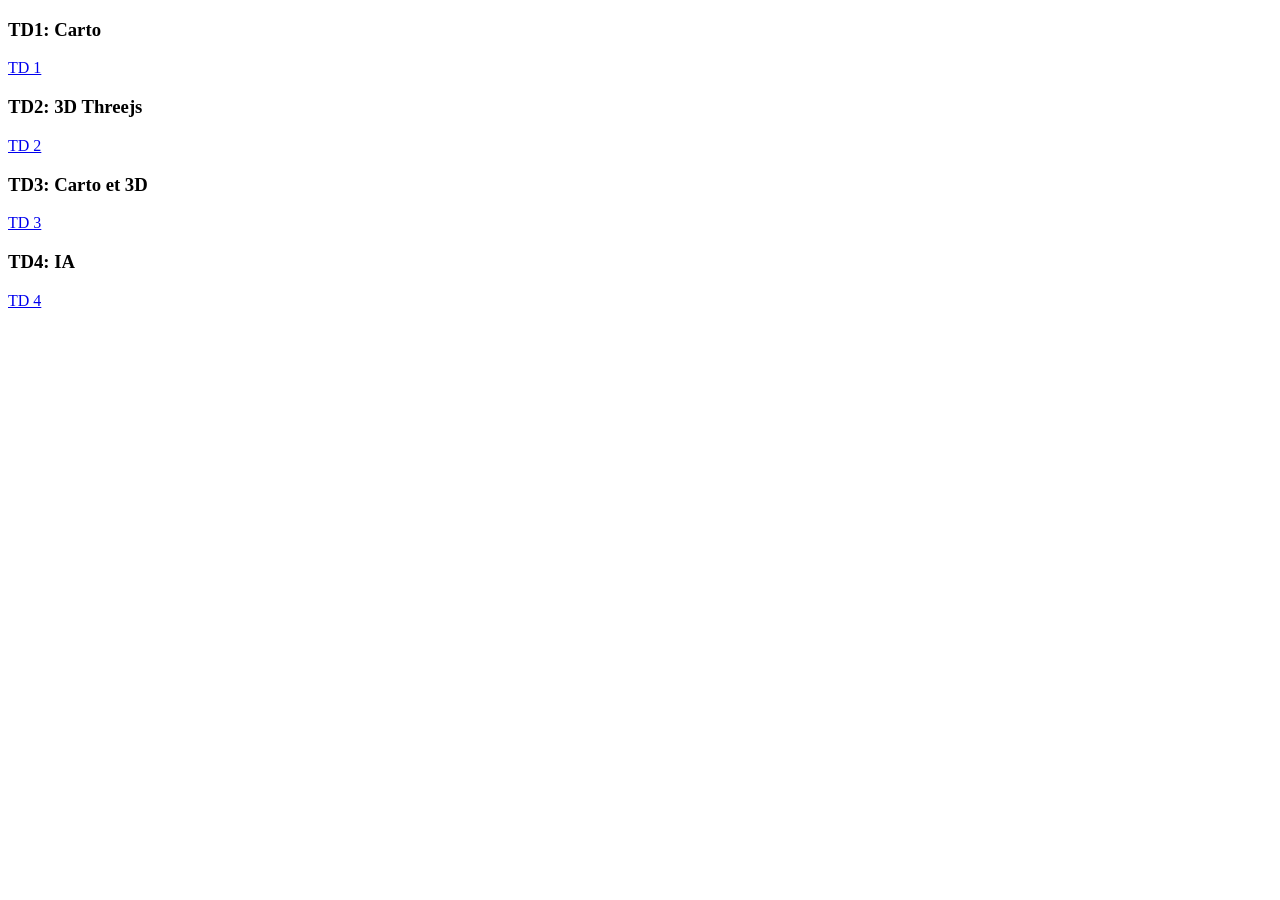
<file: index.html>
<!DOCTYPE html>
<html>
<head>
	<title>un exemple de page montrer les résultats des différents TDs</title>
	<meta charset="utf-8"/>
</head>
<body>
	<h3>TD1: Carto</h3>
	<a href="TD1/index.html">TD 1</a><br/>
	<h3>TD2: 3D Threejs</h3>
	<a href="TD2/index.html">TD 2</a><br/>
	<h3>TD3: Carto et 3D</h3>
	<a href="TD3/carto3D.html">TD 3</a><br/>
	<h3>TD4: IA</h3>
	<a href="ProjetIA/index.html">TD 4</a><br/>
</body>
</html>
</file>
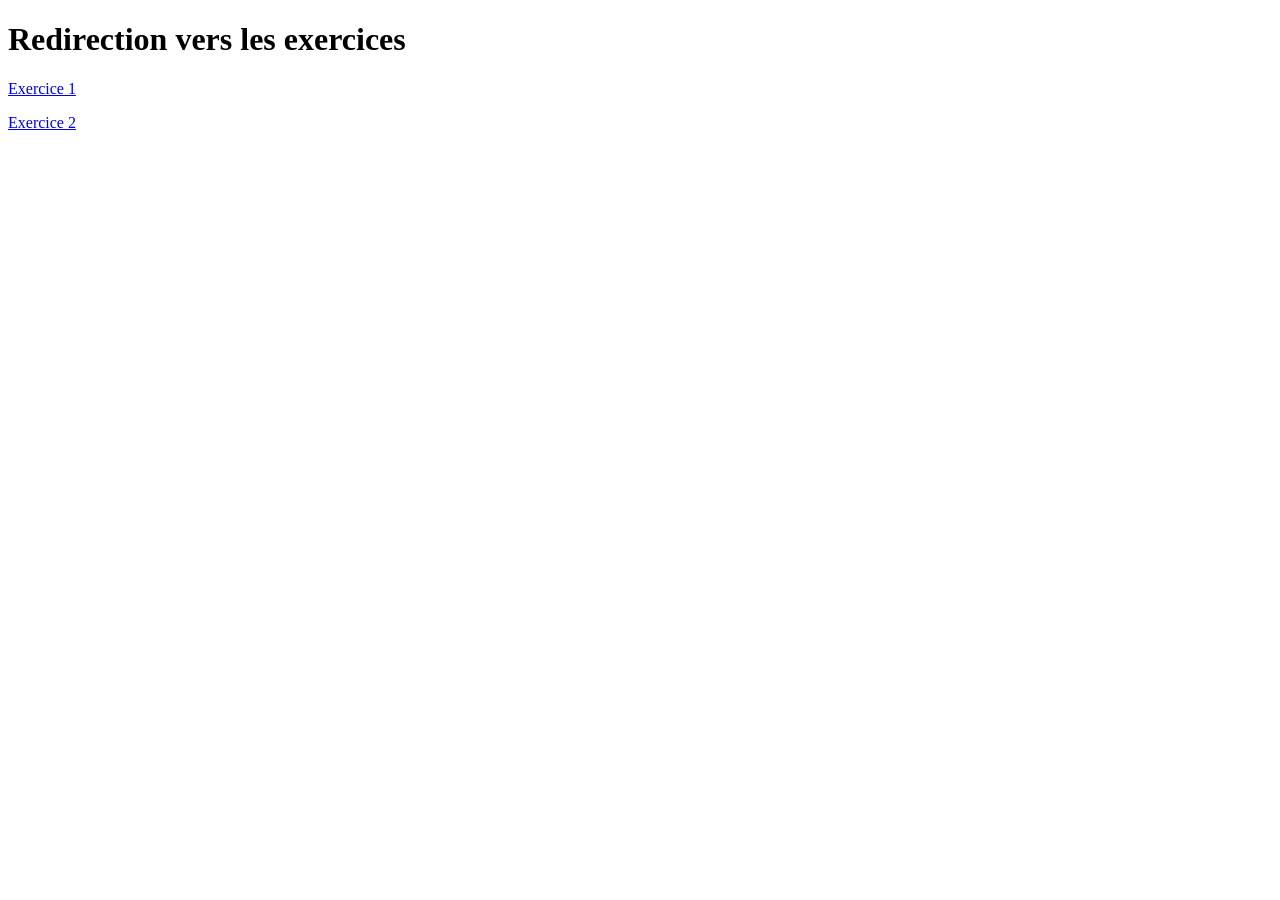
<file: TD1/index.html>
<!DOCTYPE html>
<html lang="en">
<head>
    <meta charset="UTF-8">
    <meta name="viewport" content="width=device-width, initial-scale=1.0">
    <title>Document</title>
</head>
<body>
    <h1>Redirection vers les exercices</h1>
    <p><a href="exercice1.html">Exercice 1</a></p>
    <p><a href="exercice2.html">Exercice 2</a></p>
    
</body>
</html>
</file>
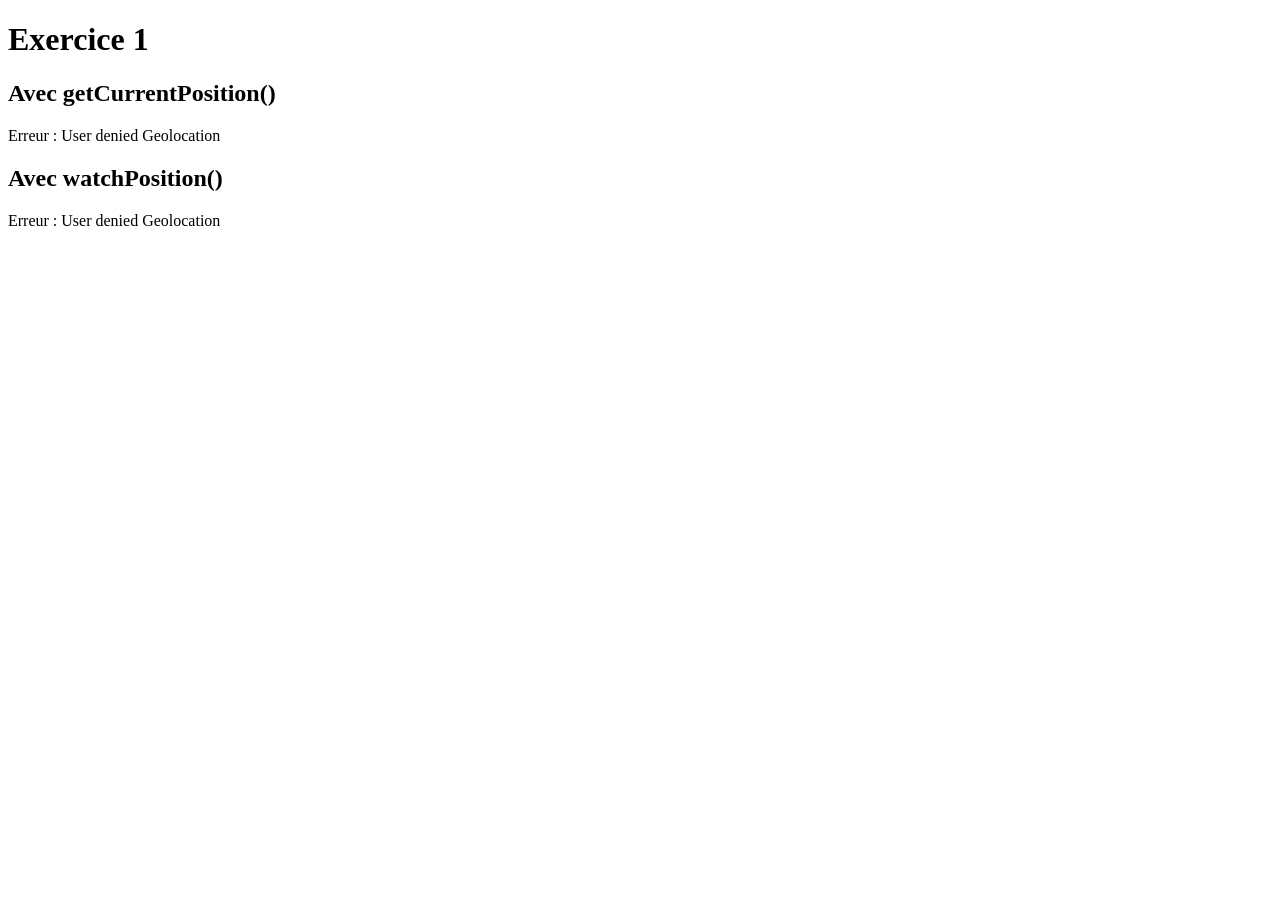
<file: TD1/exercice1.html>
<!DOCTYPE html>
<html lang="en">
<head>
    <meta charset="UTF-8">
    <meta name="viewport" content="width=device-width, initial-scale=1.0">
    <title>TD1 - Carto</title>
</head>
<body>
    <h1>Exercice 1</h1>

    <div id="map"></div>

    <h2>Avec getCurrentPosition()</h2>
    <p id="current">Loading...</p>

    <h2> Avec watchPosition()</h2>
    <p id="watch">Loading...</p>
    <script>
        function formatPosition(position) {
            const { latitude, longitude, altitude, accuracy, speed } = position.coords;
            const date = new Date(position.timestamp);

            return `
                Latitude : ${latitude}<br>
                Longitude : ${longitude}<br>
                Altitude : ${altitude !== null ? altitude + ' m' : 'non disponible'}<br>
                Précision : ${accuracy} m<br>
                Vitesse : ${speed !== null ? speed + ' m/s' : 'non disponible'}<br>
                Date : ${date.toLocaleString()}
            `;
        }

        navigator.geolocation.getCurrentPosition(position => {
            document.getElementById('current').innerHTML = formatPosition(position);
        }, error => {
            document.getElementById('current').textContent = `Erreur : ${error.message}`;
        });

        navigator.geolocation.watchPosition(position => {
            document.getElementById('watch').innerHTML = formatPosition(position);
        }, error => {
            document.getElementById('watch').textContent = `Erreur : ${error.message}`;
        });
    </script>
</body>
</html>
</file>
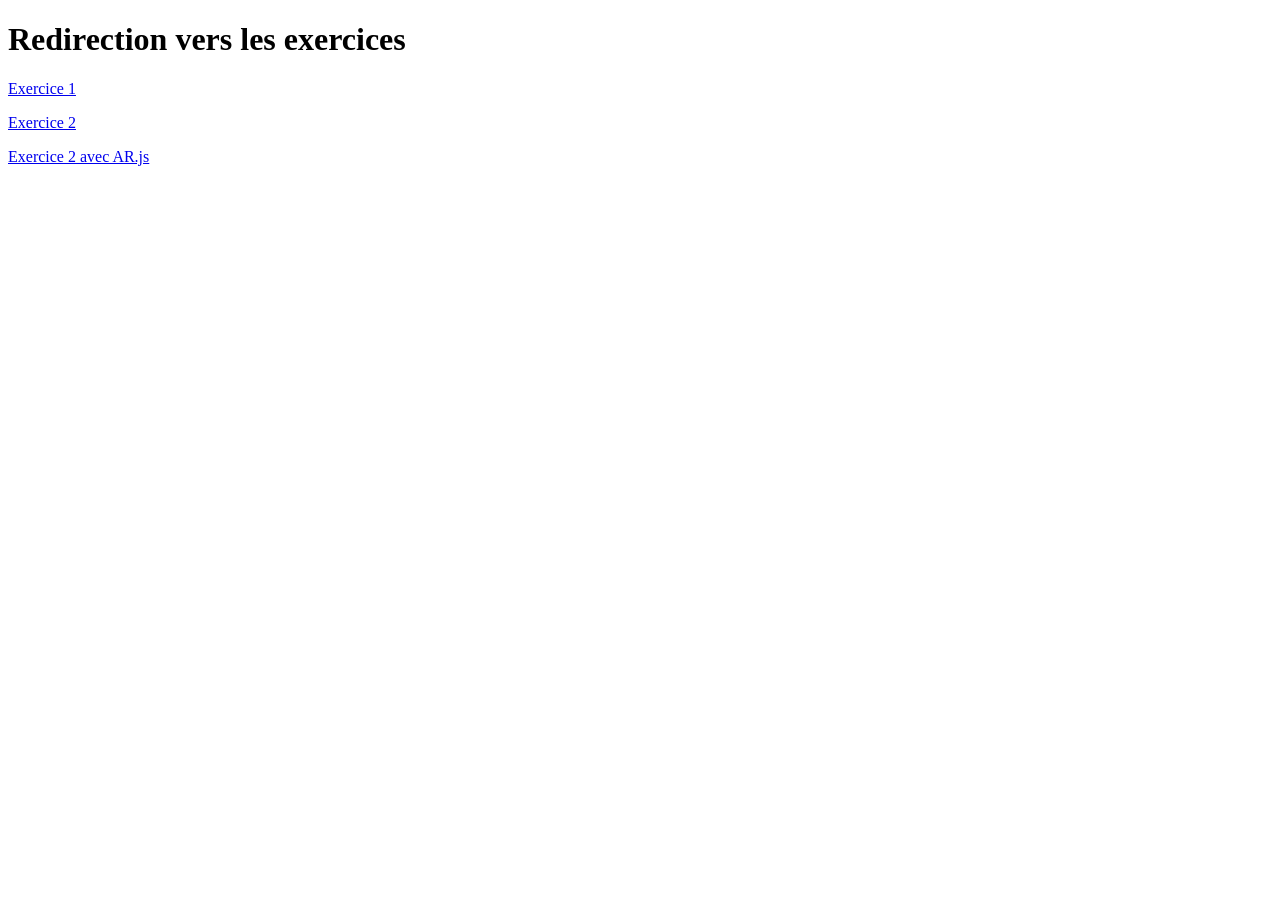
<file: TD3/carto3D.html>
<!DOCTYPE html>
<html lang="en">
<head>
    <meta charset="UTF-8">
    <meta name="viewport" content="width=device-width, initial-scale=1.0">
    <title>Document</title>
</head>
<body>
    <h1>Redirection vers les exercices</h1>
    <p><a href="exercice1.html">Exercice 1</a></p>
    <p><a href="exercice2.html">Exercice 2</a></p>
    <p><a href="exercice2-arjs.html">Exercice 2 avec AR.js</a></p>
    
</body>
</html>
</file>
